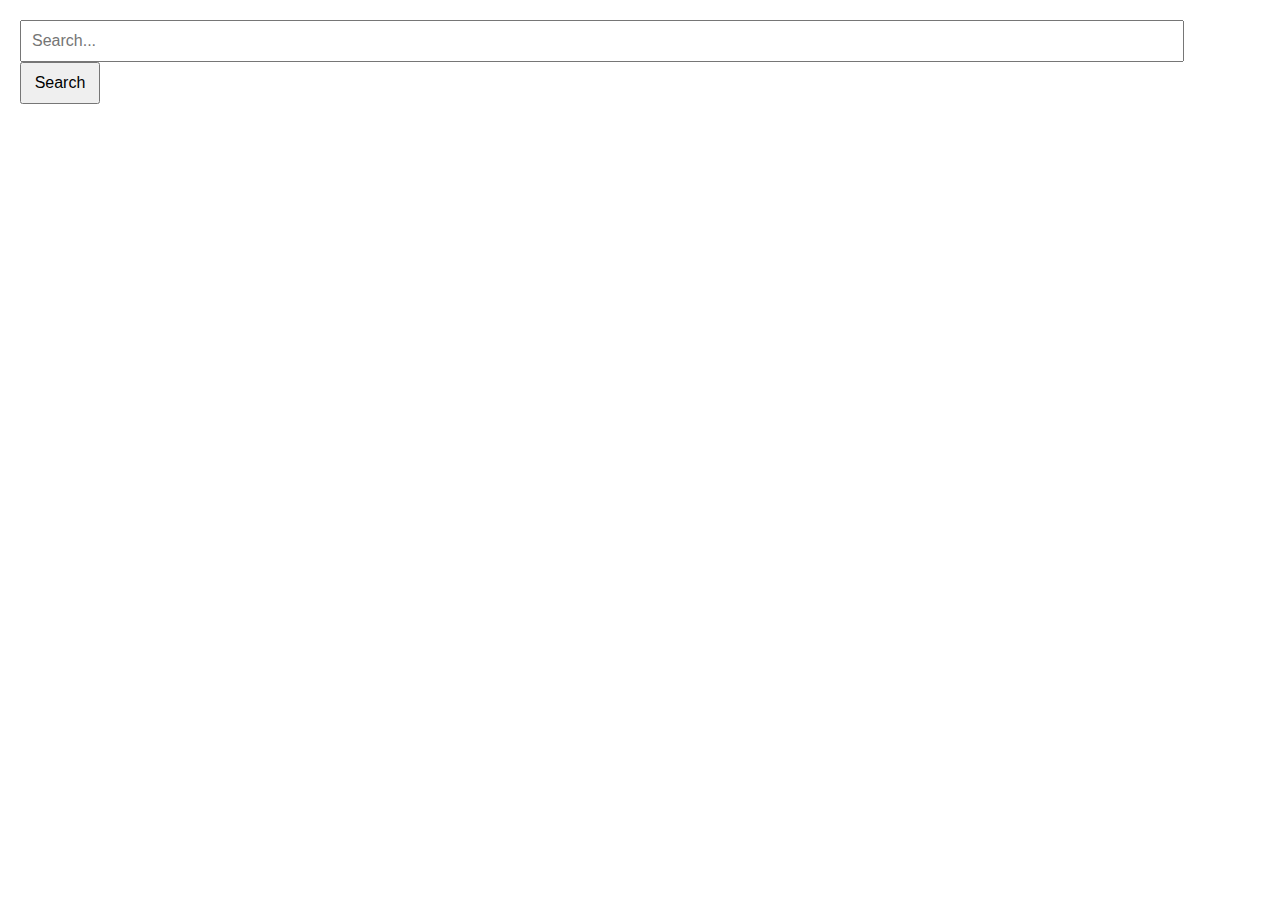
<file: index.html>
<!DOCTYPE html>
<html lang="en">
<head>
    <meta charset="UTF-8">
    <meta name="viewport" content="width=device-width, initial-scale=1.0">
    <title>Search Interface</title>
    <style>
        body {
            font-family: Arial, sans-serif;
            margin: 20px;
        }
        .search-container {
            margin-bottom: 20px;
        }
        .search-bar {
            width: calc(100% - 100px);
            padding: 10px;
            font-size: 16px;
            display: inline-block;
        }
        .search-button {
            width: 80px;
            padding: 10px;
            font-size: 16px;
            display: inline-block;
            cursor: pointer;
        }
        .results-list {
            list-style-type: none;
            padding: 0;
        }
        .results-list li {
            padding: 10px;
            border-bottom: 1px solid #ccc;
        }
    </style>
</head>
<body>
    <div class="search-container">
        <input type="text" class="search-bar" placeholder="Search...">
        <button class="search-button">Search</button>
    </div>
    <ul class="results-list">
        <!-- Search results will be appended here -->
    </ul>
</body>
</html>
</file>
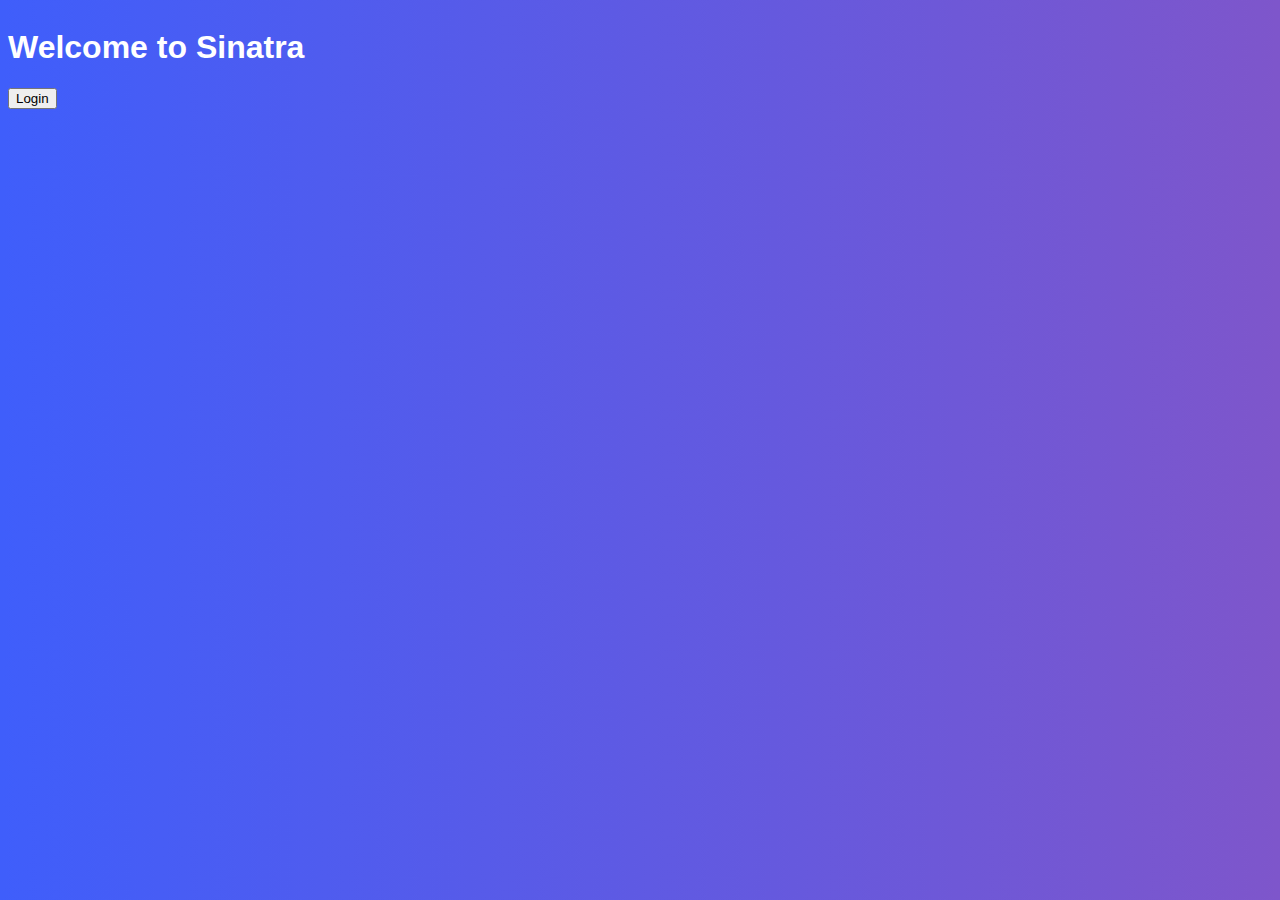
<file: frontend/index.html>
<!--frontend/index.html-->
<!DOCTYPE html>
<html>
<head>
  <meta name="viewport" content="width=device-width, initial-scale=1.0">
  <title>Sinatra</title>
  <link rel="stylesheet" href="/static/styles.css">
</head>
<body>
  <h1>Welcome to Sinatra</h1>
  <button id="loginBtn">Login</button>

  <script>
    // Check if user_id exists
    const userId = localStorage.getItem("user_id");
    if (userId) {
      window.location.href = "/home";
    }

    document.getElementById("loginBtn").onclick = () => {
      window.location.href = "/login-page";
    };
  </script>
</body>
</html>
</file>
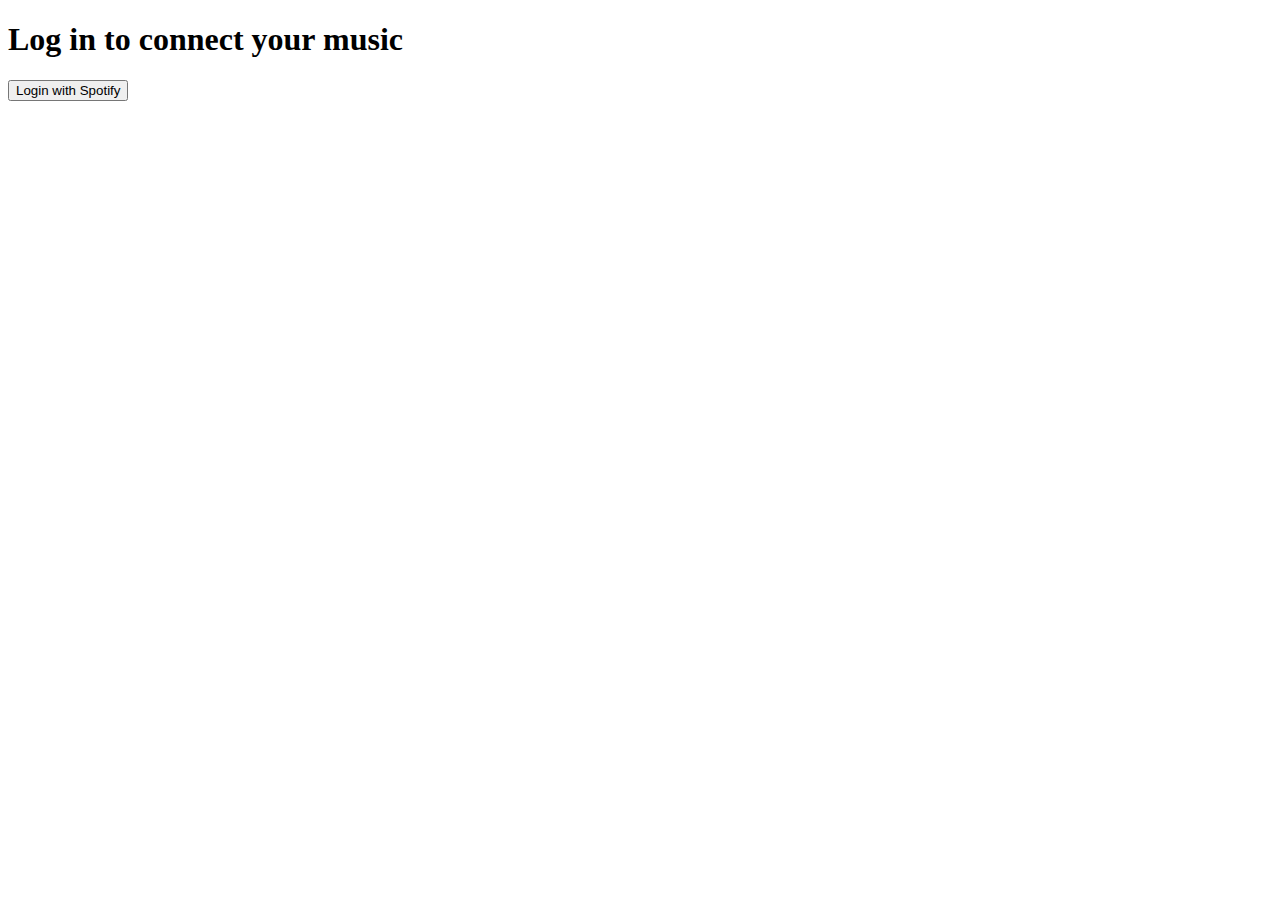
<file: frontend/login.html>
<!--frontend/login.html-->
<!DOCTYPE html>
<html>
<head><title>Login</title></head>
<body>
  <h1>Log in to connect your music</h1>
  <button onclick="window.location.href='/login'">Login with Spotify</button>
</body>
</html>
</file>
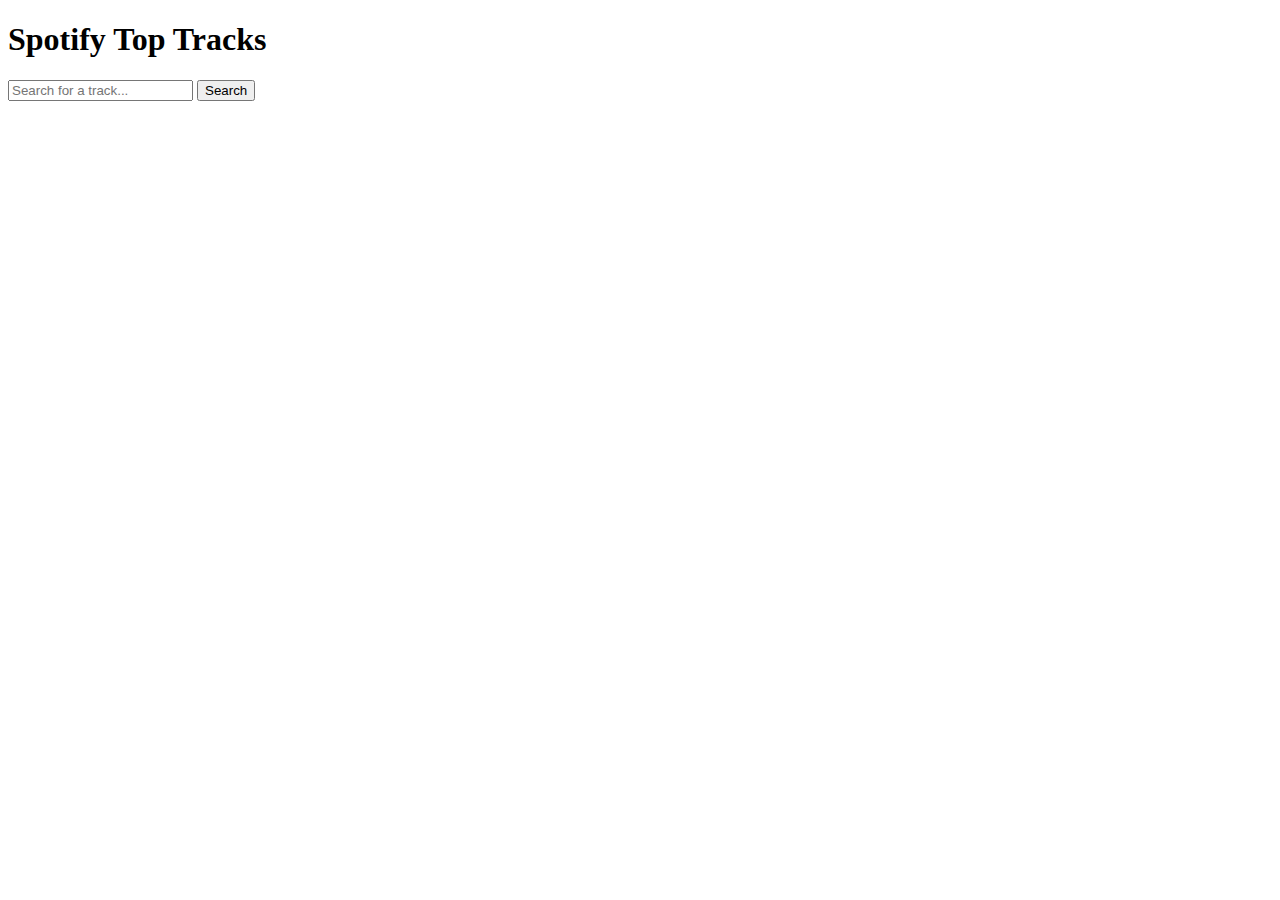
<file: spotify_version/spotify.html>
<!DOCTYPE html>
<html lang="en">
<head>
  <meta charset="UTF-8">
  <meta name="viewport" content="width=device-width, initial-scale=1.0">
  <title>Spotify Top Tracks</title>
</head>
<body>
  <h1>Spotify Top Tracks</h1>
  <ul id="track-list">
    <!-- Tracks will be listed here -->
  </ul>
  <div>
    <input type="text" id="search-bar" placeholder="Search for a track...">
    <button id="search-button">Search</button>
  </div>
  <script src="spotify_version.js"></script>
</body>
</html>
</file>
<file: static/styles.css>
/* Global Reset + Base Layout */
body {
  font-family: 'Arial', sans-serif;
  background: linear-gradient(270deg, #3f5efb, #fc466b, #3f5efb);
  background-size: 600% 600%;
  animation: gradientShift 20s ease infinite;
  color: white;
  font-size: 1rem;
  margin: 0;
  padding: 8px;
}

html, body {
  overflow-x: hidden;
  width: 100%;
}

@keyframes gradientShift {
  0% { background-position: 0% 50%; }
  50% { background-position: 100% 50%; }
  100% { background-position: 0% 50%; }
}

/* Playlist Grid */
.playlist-grid {
  display: grid;
  grid-template-columns: repeat(auto-fit, minmax(260px, 1fr));
  gap: 20px;
  padding: 20px;
  max-width: 1200px;
  margin: 0 auto;
  width: 100%;
}

/* Playlist Card */
.playlist-card {
  background: rgba(255, 255, 255, 0.08);
  backdrop-filter: blur(14px);
  border-radius: 16px;
  padding: 12px;
  display: flex;
  align-items: center;
  gap: 15px;
  transition: transform 0.2s ease, box-shadow 0.2s ease;
  border: 2px solid transparent;
  cursor: pointer;
}

.playlist-card:hover {
  transform: scale(1.02);
}

.playlist-card.checked {
  border-color: #1DB954;
  transform: scale(1.02);
  box-shadow: 0 0 10px limegreen;
}

.playlist-cover {
  width: 64px;
  height: 64px;
  border-radius: 12px;
  object-fit: cover;
}

.playlist-info {
  text-align: left;
  flex: 1;
}

.playlist-name {
  font-size: 1em;
  font-weight: bold;
  color: white;
  margin: 0;
}

.playlist-count {
  font-size: 0.85em;
  color: #b3b3b3;
  margin: 0;
}

/* Inputs */
input[type="checkbox"] {
  display: none;
}

input[type="checkbox"]:checked + .playlist-card {
  border: 2px solid #1DB954;
}

/* Search + Sort UI */
.search-container,
.sort-container {
  padding: 10px 20px;
  max-width: 600px;
  margin: 0 auto;
  display: flex;
  justify-content: center;
  gap: 10px;
  flex-wrap: wrap;
}

#search-bar {
  flex: 1;
  padding: 8px 12px;
  border-radius: 8px;
  border: none;
  font-size: 1rem;
  max-width: 300px;
}

#sort-select {
  padding: 8px 12px;
  border-radius: 8px;
  font-size: 1rem;
  border: none;
  background-color: white;
  color: #333;
}

/* Step Transitions */
.step {
  opacity: 0;
  transition: opacity 0.4s ease;
  pointer-events: none;
  height: 0;
  overflow: hidden;
  display: block;
}

.step.active {
  opacity: 1;
  pointer-events: all;
  height: auto;
  display: block;
}

/* Spinner */
.spinner {
  margin: 1rem auto;
  border: 4px solid #ccc;
  border-top: 4px solid #333;
  border-radius: 50%;
  width: 40px;
  height: 40px;
  animation: spin 1s linear infinite;
}

@keyframes spin {
  0% { transform: rotate(0deg); }
  100% { transform: rotate(360deg); }
}

/* Bottom Fixed Bar */
#onboarding-footer {
  position: fixed;
  bottom: 0;
  width: 100%;
  background: rgba(0, 0, 0, 0.3);
  padding: 14px 20px;
  display: flex;
  justify-content: space-between;
  align-items: center;
  color: white;
  backdrop-filter: blur(12px);
  z-index: 1000;
}

#selected-count {
  font-size: 1.1em;
  font-weight: bold;
}

#next-button {
  padding: 10px 20px;
  font-size: 1em;
  border: none;
  border-radius: 8px;
  background-color: #1DB954;
  color: white;
  font-weight: bold;
  cursor: pointer;
  transition: background-color 0.2s ease;
}

#next-button:disabled {
  background-color: #444;
  cursor: not-allowed;
}

#next-button:hover:not(:disabled) {
  background-color: #169c42;
}

/* Responsive Fallback */
@media (max-width: 500px) {
  .playlist-card {
    flex-direction: column;
    text-align: center;
    gap: 10px;
  }

  .playlist-info {
    text-align: center;
  }

  #onboarding-footer {
    flex-direction: column;
    gap: 10px;
    align-items: center;
  }
}

.see-all-link {
  display: inline-block;
  margin-top: 1em;
  color: #1db954;
  text-decoration: none;
  font-weight: bold;
}
.see-all-link:hover {
  text-decoration: underline;
}

.page-header {
  display: flex;
  flex-direction: column;
  align-items: center;
  gap: 0.5rem;
  margin-bottom: 0;
  text-align: center;
}

.now-playing-card {
  position: relative;
  display: flex;
  align-items: center;
  justify-content: space-between;
  border-radius: 16px;
  overflow: hidden;
  width: 100%;
  max-width: 100%;
  height: 160px;
  margin: 16px auto;
  box-shadow: 0 10px 20px rgba(0, 0, 0, 0.3);
}

.now-playing-bg {
  position: absolute;
  inset: 0;
  object-fit: cover;
  width: 100%;
  height: 100%;
  filter: blur(2px) brightness(0.7);
  z-index: 1;
}

.now-playing-overlay {
  position: relative;
  z-index: 2;
  display: flex;
  align-items: center;
  width: 100%;
  padding: 16px;
  color: white;
}

.now-playing-meta {
  display: flex;
  flex-direction: column;
  gap: 4px;
}

.recent-label {
  font-size: 0.85rem;
  opacity: 0.8;
}

.recent-title {
  font-size: 1.4rem;
  font-weight: bold;
}

.recent-artist {
  font-size: 1rem;
  color: #ccc;
}
</file>
